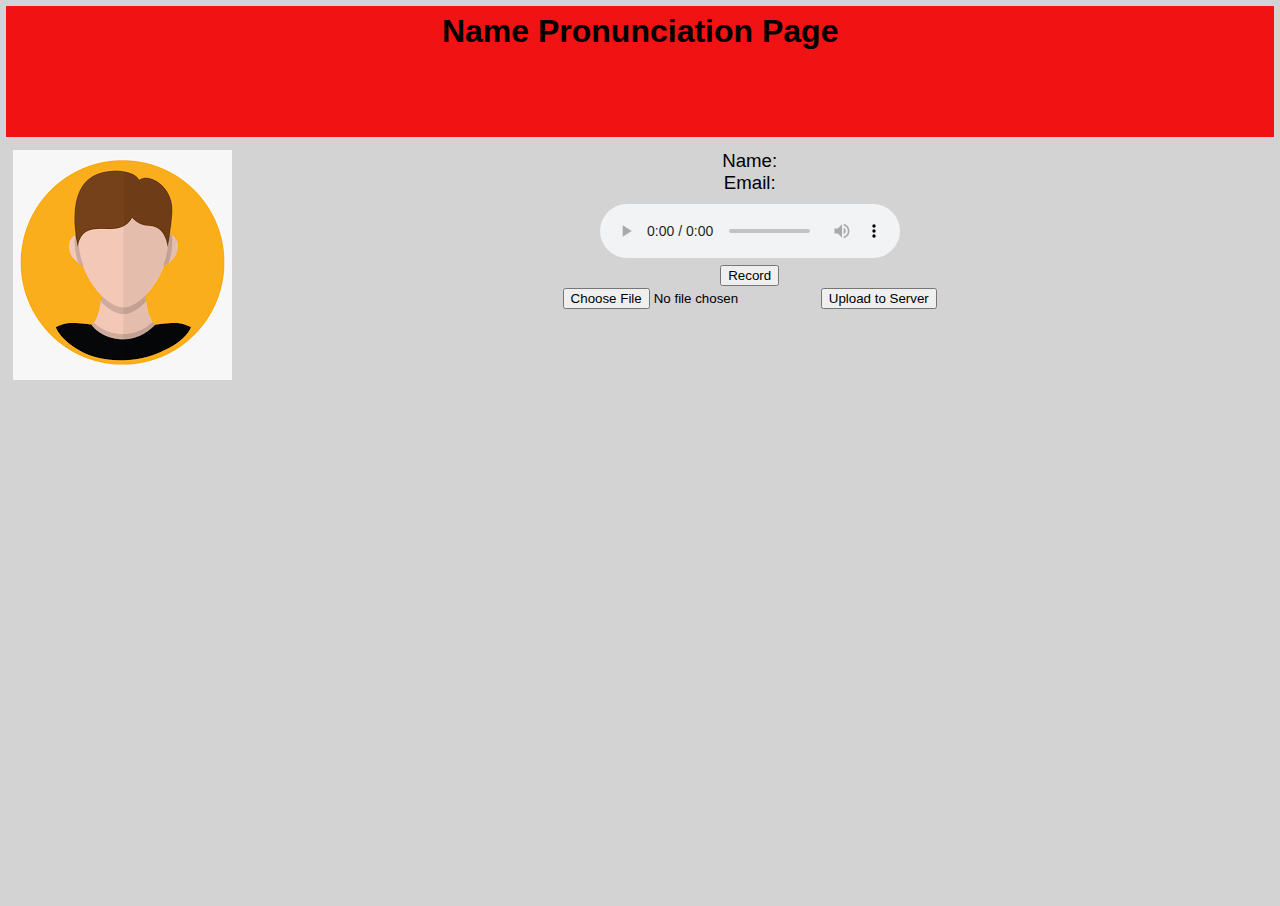
<file: src/main/resources/static/test.html>
<!DOCTYPE html>
<html>
<head>
	<meta name="viewport" content="width=device-width,initial-scale=1">
	<title>Audio Recorder</title>

	<script src="js/audiodisplay.js"></script>
	<script src="js/recorderjs/recorder.js"></script>
	<script src="js/main.js"></script>
	<script src="https://code.jquery.com/jquery-3.6.0.min.js" ></script>
<script>

   $(document).ready(function() {
	   
      //$("div").click(function() {alert("Welcome to Tutorialspoint!");});
  		$("#recordButton").click(function() {
  			//alert("click");
  	        $("#recordSection").toggle();
  	    });
  		
//it will fetch employee id and populate src of audio control

  	    $.ajax({
  	        url: "http://localhost:8080/api//users/me"
  	    }).then(function(data) {
  	    	$("#audioDId").attr('src', "api/pronunce/"+data.id);//assuming id is employeeId
  	    	$("#empId").attr('value', data.id);
  	    	$("#empName").attr('value', data.profile.firstName+" "+data.profile.lastName);
  	    	$("#empEmail").attr('value', data.profile.email);
  	    });
  		
//it will be used to save recorded file

  	  $(function(){
  	    $('#uploadBTN').on('click', function(){ 
  	        var formData = new FormData();
  	      //let formData = new FormData(); 
  	      formData.append("document", $("#document"));
  	      formData.append("employeeId", $("#empId").attr('value'));
  	    formData.append("name", "audio");
  	      //alert($("#fileinfo"));
  	      console.log($("#document"));
  	        $.ajax({
  	            url: 'api/pronunce/'+$("#empId").attr('value'),  
  	            type: 'PUT',
  	            data: formData,
  	            success:function(data){
  	                $('#output').html(data);
  	            },
  	            cache: false,
  	            contentType: false,
  	            processData: false
  	        });
  	    });
  	});

  		
   });
</script>
	<style>
	html { overflow: hidden; }
	body { 
		font: 14pt Arial, sans-serif; 
		background: lightgrey;
		/*display: flex;*/
		flex-direction: column;
		height: 100vh;
		width: 100%;
		margin: 0 0;
	}
	canvas { 
		display: inline-block; 
		background: #202020; 
		width: 95%;
		height: 45%;
		box-shadow: 0px 0px 10px blue;
		margin-top: 15px;
	}
	#controls {
		display: flex;
		flex-direction: inherit;
		align-items: center;
		justify-content: space-around;
		height: 20%;
		width: 100%;
	}
	#record { height: 15vh; }
	#record.recording { 
		background: red;
		background: -webkit-radial-gradient(center, ellipse cover, #ff0000 0%,lightgrey 75%,lightgrey 100%,#7db9e8 100%); 
		background: -moz-radial-gradient(center, ellipse cover, #ff0000 0%,lightgrey 75%,lightgrey 100%,#7db9e8 100%); 
		background: radial-gradient(center, ellipse cover, #ff0000 0%,lightgrey 75%,lightgrey 100%,#7db9e8 100%); 
	}
	#save, #save img { height: 13vh; }
	#save { opacity: 0.25;}
	#save[download] { opacity: 1;}
	#viz {
		height: 80%;
		width: 60%;
		display: flex;
		flex-direction: column;
		justify-content: space-around;
		align-items: center;
	}
	@media (orientation: landscape) {
		body { flex-direction: row;}
		#controls { flex-direction: column; height: 100%; width: 20%;}
		#viz { height: 100%; width: 60%;}
	}
.mainDiv{
    background-color: #f11313;
    font-size: xx-large;
    font-weight: bolder;
    width: 98%;
    text-align: center;
    margin: 6px;
    padding: 7px;
    height: 13%;
}

.secondDiv{
    width: 98%;
    text-align: center;
    margin: 6px;
    padding: 7px;

}
	</style>
</head>
<body>
<input type="hidden" id="empId" value="111" />
<div class="mainDiv">Name Pronunciation Page</div>
<div class="secondDiv">
<div style="float:left"><img src="img/profile-avatar.png"></div>
<div style="pading: 2px 2px 2px 2px;">
<label>Name:</label><div id="empName"></div>
<label>Email:</label><div id="empEmail"></div>
</div>
<div style="margin-top:10px;">
<audio controls>
  <source id="audioDId" src="" type="audio/ogg">
</audio>
</div>
<div>
<input id="recordButton" type="button" value="Record" />
</div>


<div id="recordSection" style="display:none;">
<div id="viz" style="float:left;">
	<div><canvas id="analyser" width="600" height="80"></canvas></div>
	<div><canvas id="wavedisplay" width="600" height="80"></canvas></div>
</div>
<div id="controls" >
<div><img id="record" src="img/mic128.png" onclick="toggleRecording(this);"></div>
<div><a id="save" href="#"><img src="img/save.svg"></a></div>
</div>
</div>
<form  enctype="multipart/form-data">
<input id="document" name="document" type="file" accept="audio/*" />
<input id="uploadBTN" type="button" value="Upload to Server" />
</form>
<div id="output"></div>

</div>

</body>
<script>
	// One-liner to resume playback when user interacted with the page.
	
	document.querySelector('body').addEventListener('click', function() {
		console.log('Playback resumed successfully');
		audioContext.resume().then(() => {
	    console.log('Playback resumed successfully');
	  });
	});

</script>
</html>
</file>
